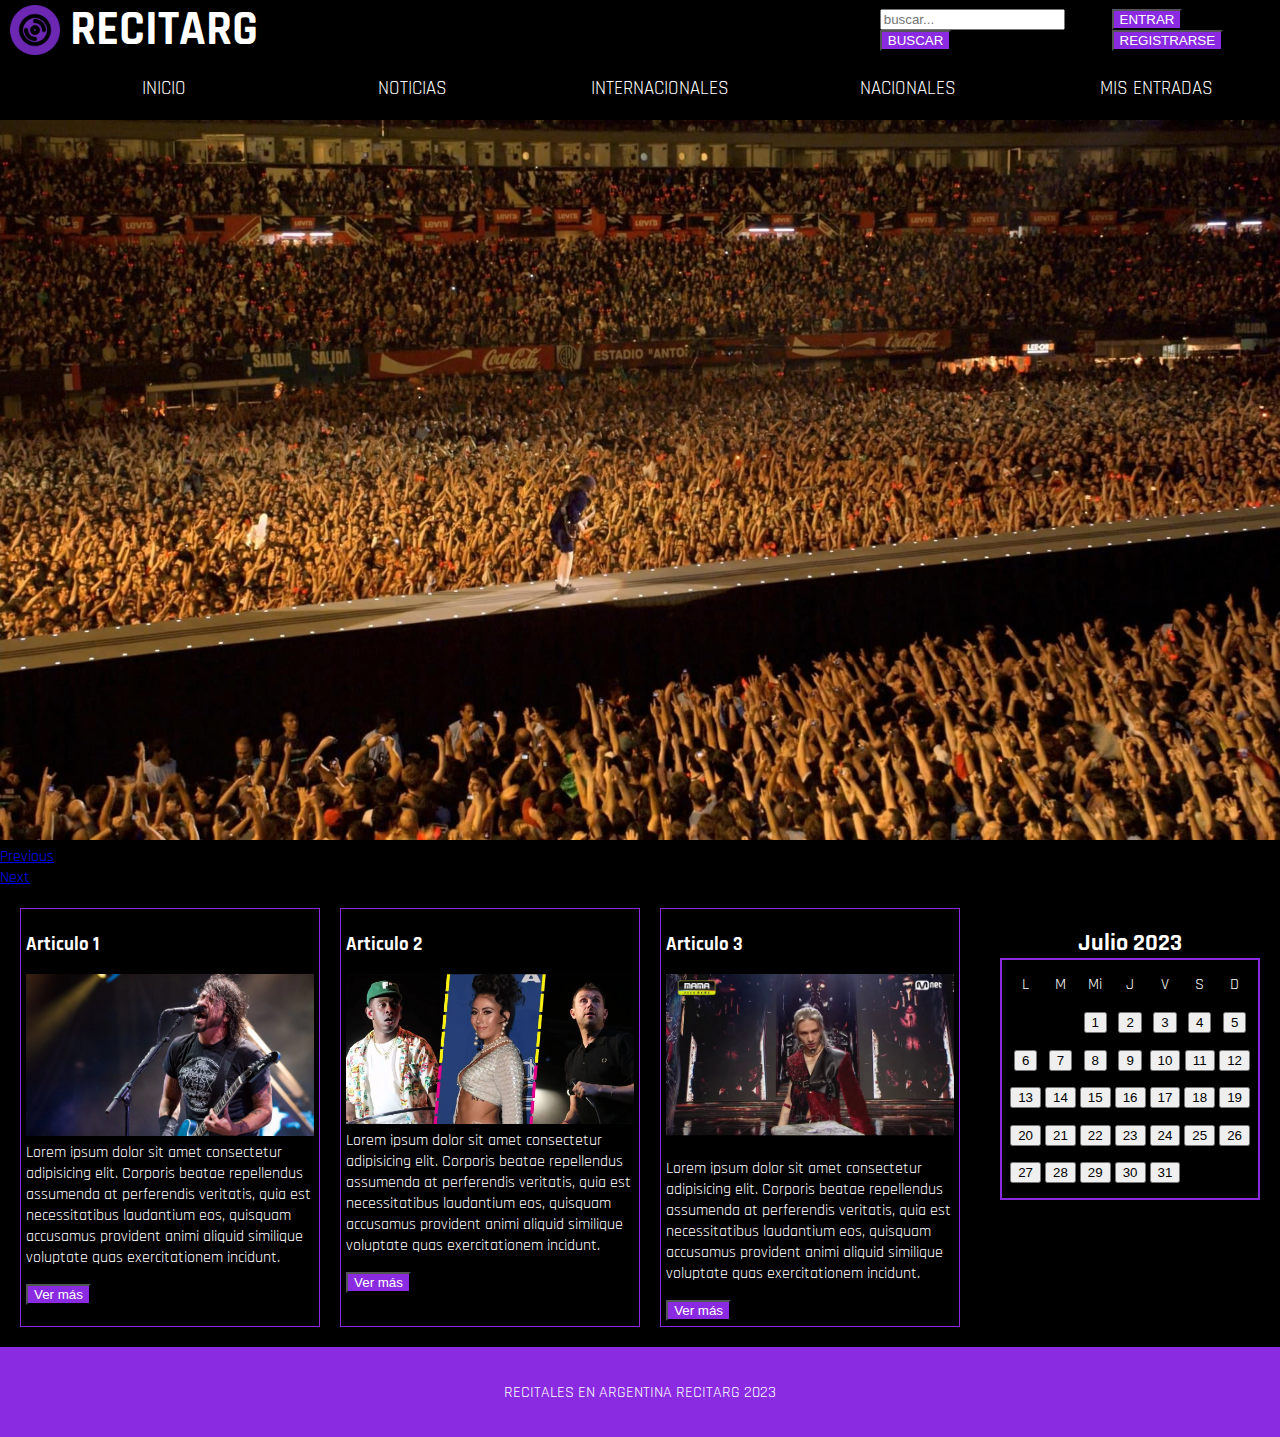
<file: index.html>
<!DOCTYPE html>
<html lang="en">

<head>
  <meta charset="UTF-8">
  <meta name="viewport" content="width=device-width, initial-scale=1.0">
  <title>RECITARG</title>
  <link rel="icon" type="image\x-icon" href="img/roca.png">
  <link rel="stylesheet" type="text/css" href="css/styles.css">

</head>

<body id="mibody">
  <div id="cuerpo_site">
    <header id="header">
      <img src="img/disco-compacto.png" style="width: 50px; margin: 10px;">
      <h1><a href="index.html">RECITARG</a></h1>
      <span>
        <input type="search" placeholder="buscar..."><button>BUSCAR</button>
      </span>
      <span>
        <button>ENTRAR</button>
        <button>REGISTRARSE</button>
      </span>

    </header>

    <nav id="menu">
      <ul>
        <li><a href="index.html">inicio</a></li>
        <li><a href="pages/noticias.html">noticias</a></li>
        <li><a href="pages/internacionales.html">internacionales</a></li>
        <li><a href="pages/nacionales.html">nacionales</a></li>
        <li><a href="pages/misentradas.html">mis entradas</a></li>
      </ul>
    </nav>

    <section id="banner">

        <div class="carousel-inner">
          <div class="carousel-item active">
            <img class="d-block w-100" src="img/banner1.jpg" alt="First slide">
          </div>
        </div>
        <a class="carousel-control-prev" href="#carouselExampleIndicators" role="button" data-slide="prev">
          <span class="carousel-control-prev-icon" aria-hidden="true"></span>
          <span class="sr-only">Previous</span>
        </a>
        <a class="carousel-control-next" href="#carouselExampleIndicators" role="button" data-slide="next">
          <span class="carousel-control-next-icon" aria-hidden="true"></span>
          <span class="sr-only">Next</span>
        </a>
    </section>

    <section id="contenido_articulos">
      <article>
        <h3>Articulo 1</h3>
        <img src="img/ff1.png" class="card-img-top" alt="..." <p>
        Lorem ipsum dolor sit amet consectetur adipisicing elit. Corporis beatae repellendus assumenda at
        perferendis veritatis, quia est necessitatibus laudantium eos, quisquam accusamus provident animi
        aliquid similique voluptate quas exercitationem incidunt.
        </p>
        <button>Ver más</button>
      </article>

      <article>
        <h3>Articulo 2</h3>
        <img src="img/collab.png" class="card-img-top" alt="..." <p>
        Lorem ipsum dolor sit amet consectetur adipisicing elit. Corporis beatae repellendus assumenda at
        perferendis veritatis, quia est necessitatibus laudantium eos, quisquam accusamus provident animi
        aliquid similique voluptate quas exercitationem incidunt.
        </p>
        <button>Ver más</button>
      </article>

      <article>
        <h3>Articulo 3</h3>
        <img src="img/hj1.png" class="card-img-top" alt="...">
        <p>
          Lorem ipsum dolor sit amet consectetur adipisicing elit. Corporis beatae repellendus assumenda at
          perferendis veritatis, quia est necessitatibus laudantium eos, quisquam accusamus provident animi
          aliquid similique voluptate quas exercitationem incidunt.
        </p>
        <button>Ver más</button>
      </article>
    </section>

    <aside id="calendar"> 
        <h2>Julio 2023</h2>      
        <table id="calendario">
          <tr>
            <td>L</td>
            <td>M</td>
            <td>Mi</td>
            <td>J</td>
            <td>V</td>
            <td>S</td>
            <td>D</td>
          </tr>
          <tr>
            <td></td>
            <td></td>
            <td><input type="button" value="1" onClick="computadora(this.value)"></td>
            <td><input type="button" value="2" onClick="computadora(this.value)"></td>
            <td><input type="button" value="3" onClick="computadora(this.value)"></td>
            <td><input type="button" value="4" onClick="computadora(this.value)"></td>
            <td><input type="button" value="5" onClick="computadora(this.value)"></td>
          </tr>
          <tr>
            <td><input type="button" value="6" onClick="computadora(this.value)"></td>
            <td><input type="button" value="7" onClick="computadora(this.value)"></td>
            <td><input type="button" value="8" onClick="computadora(this.value)"></td>
            <td><input type="button" value="9" onClick="computadora(this.value)"></td>
            <td><input type="button" value="10" onClick="computadora(this.value)"></td>
            <td><input type="button" value="11" onClick="computadora(this.value)"></td>
            <td><input type="button" value="12" onClick="computadora(this.value)"></td>
          </tr>
          <tr>
            <td><input type="button" value="13" onClick="computadora(this.value)"></td>
            <td><input type="button" value="14" onClick="computadora(this.value)"></td>
            <td><input type="button" value="15" onClick="computadora(this.value)"></td>
            <td><input type="button" value="16" onClick="computadora(this.value)"></td>
            <td><input type="button" value="17" onClick="computadora(this.value)"></td>
            <td><input type="button" value="18" onClick="computadora(this.value)"></td>
            <td><input type="button" value="19" onClick="computadora(this.value)"></td>
          </tr>
          <tr>
            <td><input type="button" value="20" onClick="computadora(this.value)"></td>
            <td><input type="button" value="21" onClick="computadora(this.value)"></td>
            <td><input type="button" value="22" onClick="computadora(this.value)"></td>
            <td><input type="button" value="23" onClick="computadora(this.value)"></td>
            <td><input type="button" value="24" onClick="computadora(this.value)"></td>
            <td><input type="button" value="25" onClick="computadora(this.value)"></td>
            <td><input type="button" value="26" onClick="computadora(this.value)"></td>
          </tr>
          <tr>
            <td><input type="button" value="27" onClick="computadora(this.value)"></td>
            <td><input type="button" value="28" onClick="computadora(this.value)"></td>
            <td><input type="button" value="29" onClick="computadora(this.value)"></td>
            <td><input type="button" value="30" onClick="computadora(this.value)"></td>
            <td><input type="button" value="31" onClick="computadora(this.value)"></td>
            <td></td>
            <td></td>
          </tr>
        </table>
    </aside>

    <footer id="pie_pagina">
      RECITALES EN ARGENTINA RECITARG 2023
    </footer>
  </div>
  <script src="https://cdn.jsdelivr.net/npm/bootstrap@5.3.0/dist/js/bootstrap.bundle.min.js"
    integrity="sha384-geWF76RCwLtnZ8qwWowPQNguL3RmwHVBC9FhGdlKrxdiJJigb/j/68SIy3Te4Bkz"
    crossorigin="anonymous"></script>
</body>

</html>
</file>
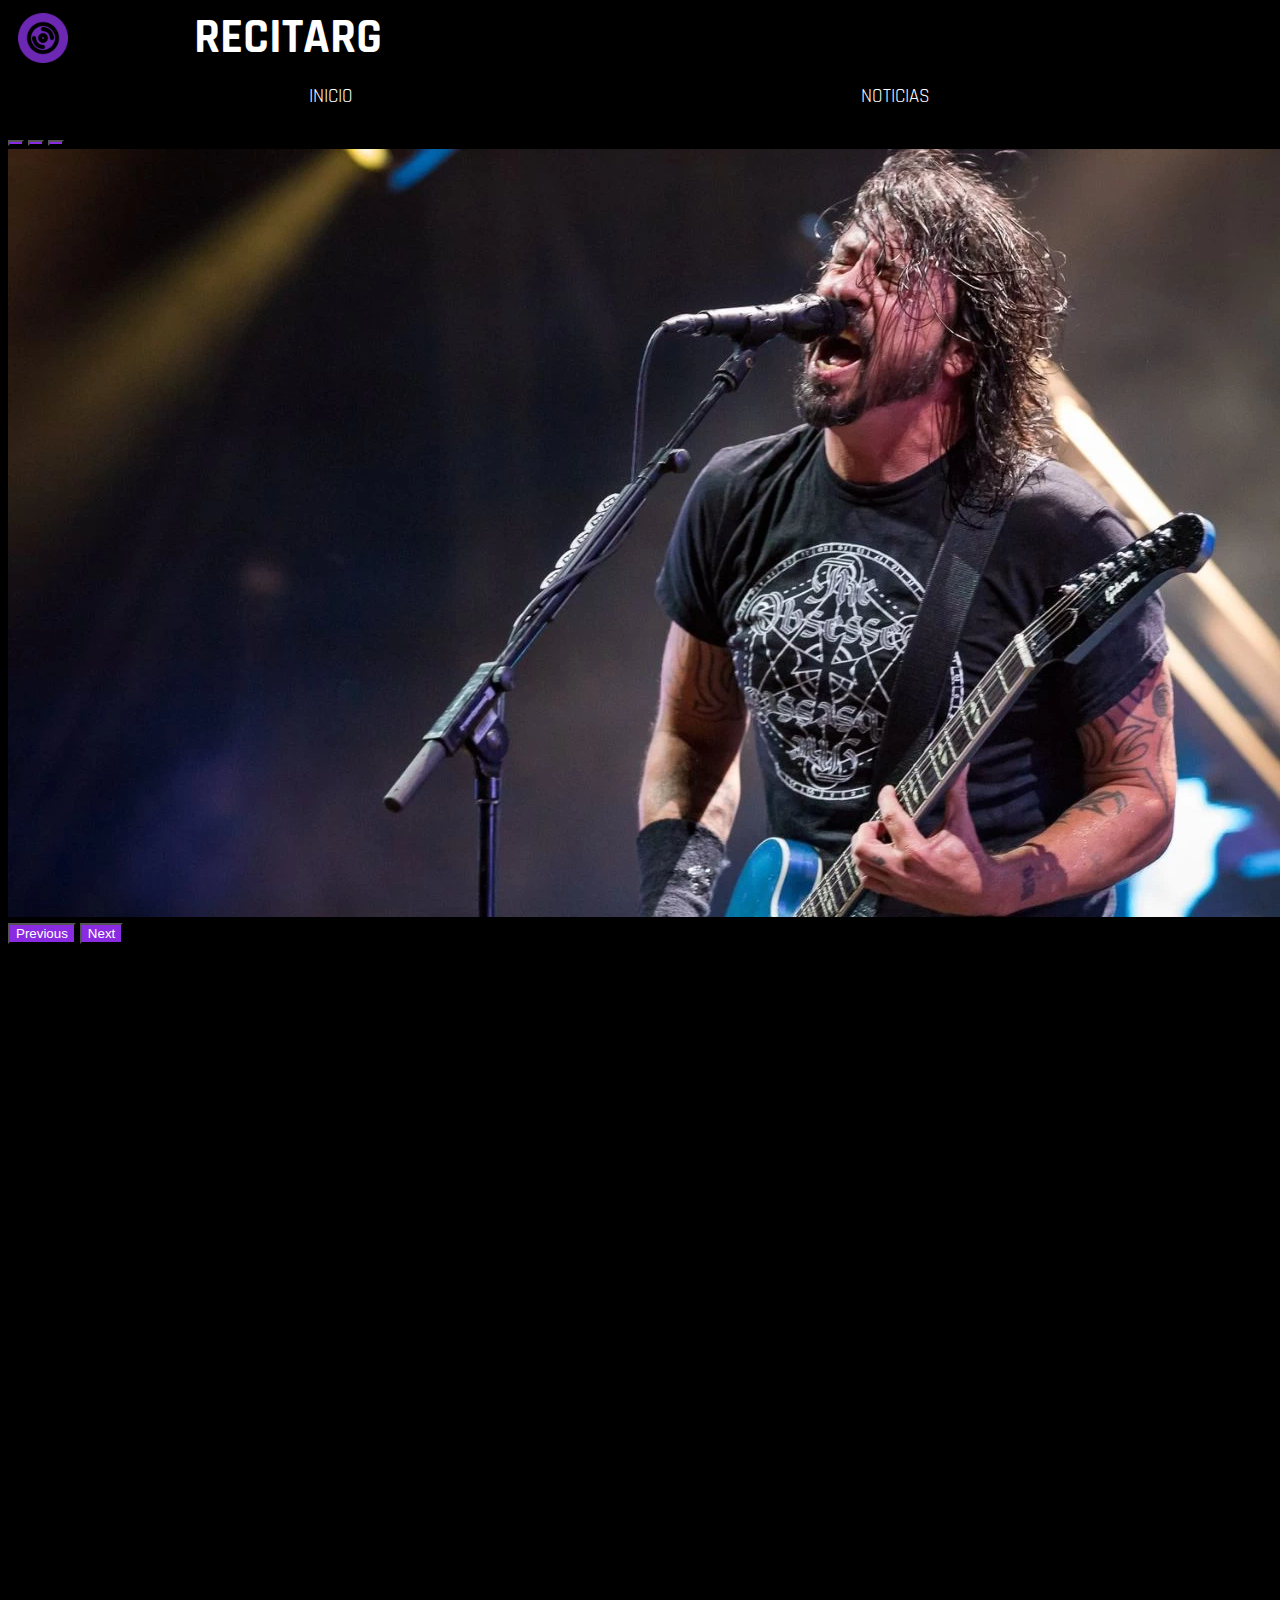
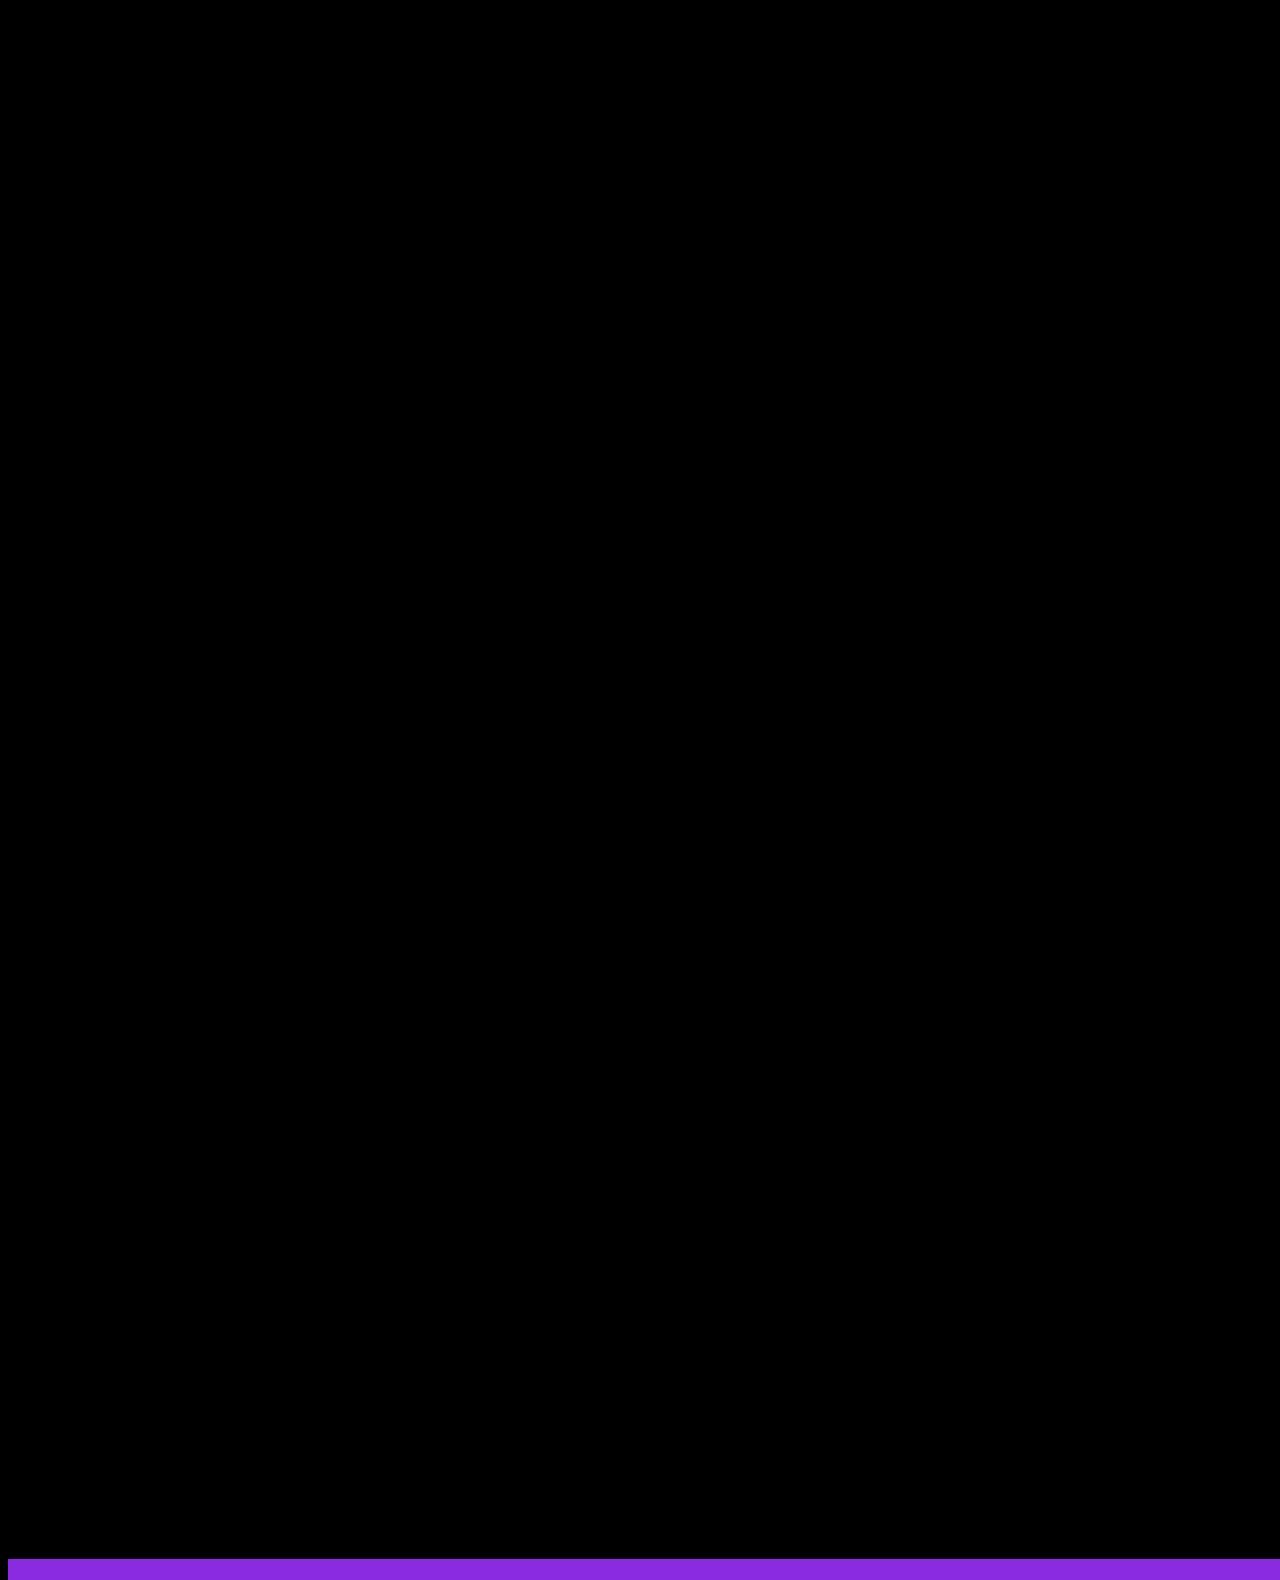
<file: pages/internacionales.html>
<!DOCTYPE html>
<html lang="en">

<head>
  <meta charset="UTF-8">
  <meta name="viewport" content="width=device-width, initial-scale=1.0">
  <title>RECITARG</title>
  <link rel="icon" type="image\x-icon" href="../img/roca.png">
  <!-- <link href="https://cdn.jsdelivr.net/npm/bootstrap@5.3.0/dist/css/bootstrap.min.css" rel="stylesheet" integrity="sha384-9ndCyUaIbzAi2FUVXJi0CjmCapSmO7SnpJef0486qhLnuZ2cdeRhO02iuK6FUUVM" crossorigin="anonymous"> -->
  <link rel="stylesheet" type="text/css" href="../css/styles.css">
</head>

<body>
  <div id="cuerpo_site">
    <header id="header">
      <img src="../img/disco-compacto.png" style="width: 50px; margin: 10px;">
      <h1><a href="../index.html">RECITARG</a></h1>
      <span>
        <input type="search" placeholder="buscar..."><button>BUSCAR</button>
      </span>
      <span>
        <button>ENTRAR</button>
        <button>REGISTRARSE</button>
      </span>

    </header>

    <nav id="menu">
      <ul>
        <li><a href="../index.html">inicio</a></li>
        <li><a href="noticias.html">noticias</a></li>
        <li><a href="internacionales.html">internacionales</a></li>
        <li><a href="nacionales.html">nacionales</a></li>
        <li><a href="misentradas.html">mis entradas</a></li>
      </ul>
    </nav>


    <section id="intro">
      <div id="carouselExampleIndicators" class="carousel slide">
        <div class="carousel-indicators">
          <button type="button" data-bs-target="#carouselExampleIndicators" data-bs-slide-to="0" class="active"
            aria-current="true" aria-label="Slide 1"></button>
          <button type="button" data-bs-target="#carouselExampleIndicators" data-bs-slide-to="1"
            aria-label="Slide 2"></button>
          <button type="button" data-bs-target="#carouselExampleIndicators" data-bs-slide-to="2"
            aria-label="Slide 3"></button>
        </div>
        <div class="carousel-inner">
          <div class="carousel-item active">
            <img src="../img/ff1.png" class="d-block w-100" alt="...">
          </div>
          <button class="carousel-control-prev" type="button" data-bs-target="#carouselExampleIndicators"
            data-bs-slide="prev">
            <span class="carousel-control-prev-icon" aria-hidden="true"></span>
            <span class="visually-hidden">Previous</span>
          </button>
          <button class="carousel-control-next" type="button" data-bs-target="#carouselExampleIndicators"
            data-bs-slide="next">
            <span class="carousel-control-next-icon" aria-hidden="true"></span>
            <span class="visually-hidden">Next</span>
          </button>
        </div>
    </section>

    <section id="articulos-bs">
      <div class="row row-cols-1 row-cols-md-2 g-4">
        <div class="col">
          <div class="card">
            <img src="../img/warpaint.png" class="card-img-top" alt="...">
            <div class="card-body">
              <h5 class="card-title">Card title</h5>
              <p class="card-text">This is a longer card with supporting text below as a natural lead-in to additional
                content. This content is a little bit longer.</p>
            </div>
          </div>
        </div>
        <div class="col">
          <div class="card">
            <img src="../img/rhcp.png" class="card-img-top" alt="...">
            <div class="card-body">
              <h5 class="card-title">Card title</h5>
              <p class="card-text">This is a longer card with supporting text below as a natural lead-in to additional
                content. This content is a little bit longer.</p>
            </div>
          </div>
        </div>
        <div class="col">
          <div class="card">
            <img src="../img/roger.png" class="card-img-top" alt="...">
            <div class="card-body">
              <h5 class="card-title">Card title</h5>
              <p class="card-text">This is a longer card with supporting text below as a natural lead-in to additional
                content.</p>
            </div>
          </div>
        </div>
        <div class="col">
          <div class="card">
            <img src="../img/ff1.png" class="card-img-top" alt="...">
            <div class="card-body">
              <h5 class="card-title">Card title</h5>
              <p class="card-text">This is a longer card with supporting text below as a natural lead-in to additional
                content. This content is a little bit longer.</p>
            </div>
          </div>
        </div>
      </div>
    </section>

    <footer id="pie_pagina">
      RECITALES EN ARGENTINA RECITARG 2023
    </footer>

  </div>
</body>

</html>
</file>
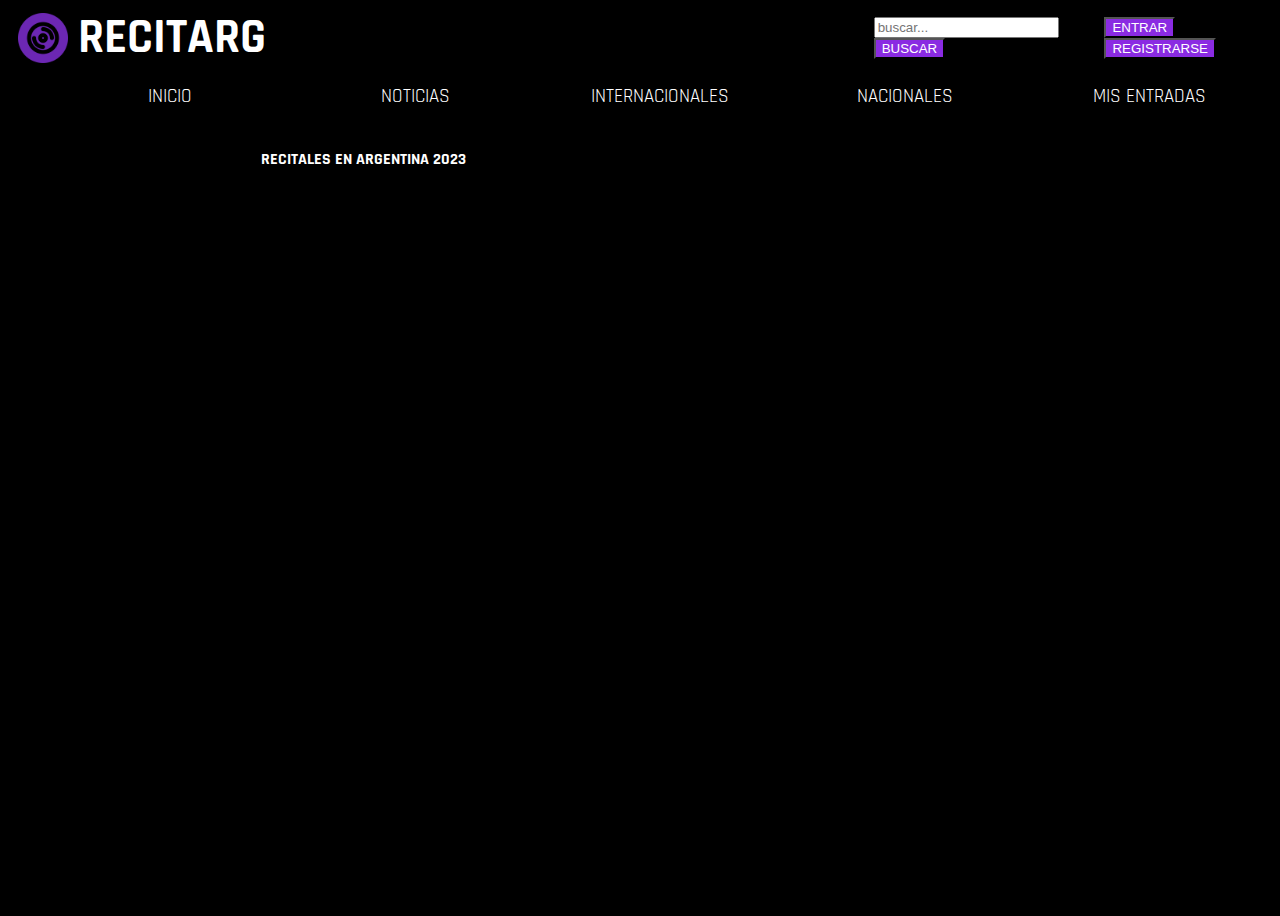
<file: pages/misentradas.html>
<!DOCTYPE html>
<html lang="en">

<head>
    <meta charset="UTF-8">
    <meta name="viewport" content="width=device-width, initial-scale=1.0">
    <title>RECITARG</title>
    <link rel="icon" type="image\x-icon" href="../img/roca.png">
    <!-- <link href="https://cdn.jsdelivr.net/npm/bootstrap@5.3.0/dist/css/bootstrap.min.css" rel="stylesheet" integrity="sha384-9ndCyUaIbzAi2FUVXJi0CjmCapSmO7SnpJef0486qhLnuZ2cdeRhO02iuK6FUUVM" crossorigin="anonymous"> -->
    <link rel="stylesheet" type="text/css" href="../css/styles.css">
</head>

<body>
    <div id="cuerpo_site">
        <header id="header">
            <img src="../img/disco-compacto.png" style="width: 50px; margin: 10px;">
            <h1><a href="../index.html">RECITARG</a></h1>
            <span>
                <input type="search" placeholder="buscar..."><button>BUSCAR</button>
            </span>
            <span>
                <button>ENTRAR</button>
                <button>REGISTRARSE</button>
            </span>

        </header>

        <nav id="menu">
            <ul>
                <li><a href="../index.html">inicio</a></li>
                <li><a href="noticias.html">noticias</a></li>
                <li><a href="internacionales.html">internacionales</a></li>
                <li><a href="nacionales.html">nacionales</a></li>
                <li><a href="misentradas.html">mis entradas</a></li>
            </ul>
        </nav>


        <section>

        </section>

        <footer id="footer">
            <div class="wrap">
                <h4>RECITALES EN ARGENTINA 2023</h4>
                <!--             
            <div id="imgfooter">
                <p>CONTACTO</p>
                <img src="img/facebook.png" alt="facebook">
                <img src="img/gorjeo.png" alt="twitter">
                <img src="img/instagram.png" alt="instagram">
                <img src="img/whatsapp.png" alt="whatsapp">
            </div> -->
            </div>

        </footer>
    </div>
</body>

</html>
</file>
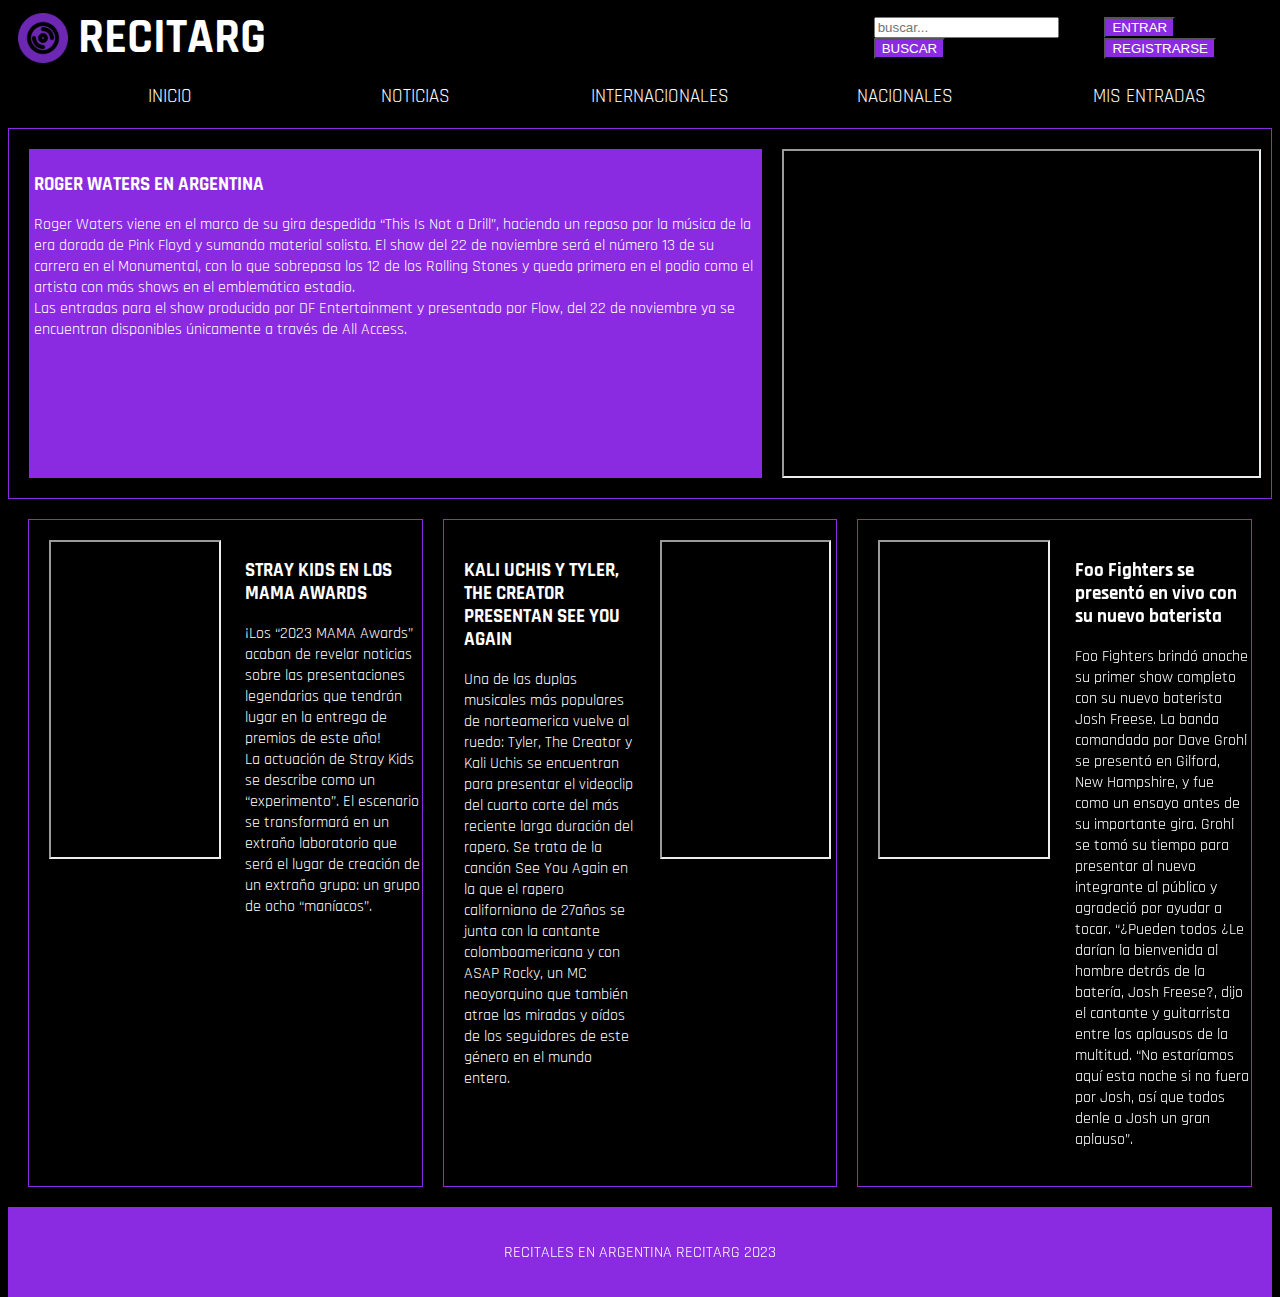
<file: pages/noticias.html>
<!DOCTYPE html>
<html lang="en">

<head>
    <meta charset="UTF-8">
    <meta name="viewport" content="width=device-width, initial-scale=1.0">
    <title>RECITARG</title>
    <link rel="icon" type="image\x-icon" href="../img/roca.png">
    <!-- <link href="https://cdn.jsdelivr.net/npm/bootstrap@5.3.0/dist/css/bootstrap.min.css" rel="stylesheet"
        integrity="sha384-9ndCyUaIbzAi2FUVXJi0CjmCapSmO7SnpJef0486qhLnuZ2cdeRhO02iuK6FUUVM" crossorigin="anonymous"> -->
    <link rel="stylesheet" type="text/css" href="../css/styles.css">
</head>

<body>
    <div id="cuerpo_site_noticias">
        <header id="header">
            <img src="../img/disco-compacto.png" style="width: 50px; margin: 10px;">
            <h1><a href="../index.html">RECITARG</a></h1>
            <span>
                <input type="search" placeholder="buscar..."><button>BUSCAR</button>
            </span>
            <span>
                <button>ENTRAR</button>
                <button>REGISTRARSE</button>
            </span>

        </header>

        <nav id="menu">
            <ul>
                <li><a href="../index.html">inicio</a></li>
                <li><a href="noticias.html">noticias</a></li>
                <li><a href="internacionales.html">internacionales</a></li>
                <li><a href="nacionales.html">nacionales</a></li>
                <li><a href="misentradas.html">mis entradas</a></li>
            </ul>
        </nav>

        <section id="video">
            <div style="padding: 5px;">
                <h3>ROGER WATERS EN ARGENTINA</h3>
                <p class="card-text">Roger Waters viene en el marco de su gira despedida “This Is Not a Drill”, haciendo
                    un repaso por la música de la era dorada de Pink Floyd y sumando material solista. El show del 22 de
                    noviembre será el número 13 de su carrera en el Monumental, con lo que sobrepasa los 12 de los
                    Rolling Stones y queda primero en el podio como el artista con más shows en el emblemático estadio.
                    <br>
                    Las entradas para el show producido por DF Entertainment y presentado por Flow, del 22 de noviembre
                    ya se encuentran disponibles únicamente a través de All Access.
                </p>
                <!-- <br>
                <a style="color: white;"  href="https://www.allaccess.com.ar/event/roger-waters" target="_blank">COMPRA TUS ENTRADAS</a> -->
            </div>
            <iframe src="https://www.youtube.com/embed/MMPYaO0nijI" width="560" height="315">
            </iframe>
        </section>

        <section id="contenido_articulos_noticias">
            <article>
                <iframe src="https://www.youtube.com/embed/r6Tj_dbYAXQ" width="560" height="315">
                </iframe>
                <div>
                    <h3>STRAY KIDS EN LOS MAMA AWARDS</h3>
                    ¡Los “2023 MAMA Awards” acaban de revelar noticias sobre las presentaciones legendarias que tendrán
                    lugar en la entrega de premios de este año!
                    <br>
                    La actuación de Stray Kids se describe como un “experimento”. El escenario se transformará en un
                    extraño laboratorio que será el lugar de creación de un extraño grupo: un grupo de ocho “maníacos”.
                    </p>
                </div>

            </article>

            <article>

                <div>
                    <h3>KALI UCHIS Y TYLER, THE CREATOR PRESENTAN <italic>SEE YOU AGAIN</italic>
                    </h3>
                    Una de las duplas musicales más populares de norteamerica vuelve al ruedo: Tyler, The Creator y Kali
                    Uchis se encuentran para presentar el videoclip del cuarto corte del más reciente larga duración del
                    rapero.

                    Se trata de la canción See You Again en la que el rapero californiano de 27años se junta con la
                    cantante colomboamericana y con ASAP Rocky, un MC neoyorquino que también atrae las miradas y oídos
                    de los seguidores de este género en el mundo entero.
                    </p>
                </div>
                <iframe src="https://www.youtube.com/embed/UHP76Ui-Egc" width="560" height="315">
                </iframe>
            </article>

            <article>
                <iframe src="https://www.youtube.com/embed/NYWmNQT4VMU" width="560" height="315">
                </iframe>
                <div>
                    <h3>Foo Fighters se presentó en vivo con su nuevo baterista</h3>
                    <p>Foo Fighters brindó anoche su primer show completo con su nuevo baterista Josh Freese. La banda
                    comandada por Dave Grohl se presentó en Gilford, New Hampshire, y fue como un ensayo antes de su
                    importante gira.

                    Grohl se tomó su tiempo para presentar al nuevo integrante al público y agradeció por ayudar a
                    tocar. “¿Pueden todos ¿Le darían la bienvenida al hombre detrás de la batería, Josh Freese?, dijo el
                    cantante y guitarrista entre los aplausos de la multitud. “No estaríamos aquí esta noche si no fuera
                    por Josh, así que todos denle a Josh un gran aplauso”.
                    </p>
                </div>

            </article>
        </section>


        <footer id="pie_pagina">
            RECITALES EN ARGENTINA RECITARG 2023
        </footer>

    </div>
</body>

</html>
</file>
<file: css/styles.css>
@import url('https://fonts.googleapis.com/css2?family=Bebas+Neue&family=Rajdhani:wght@400;600;700&display=swap');


body{
    background-color: black;
}
#cuerpo_site{
    display: grid;
    grid-template-columns: repeat(5, 1fr);
    grid-template-rows: 60px 60px 0.5fr 0.5fr 10%;
    width: 100%;
    height: 100vh;
    margin: 0px auto;
    color: white;
    background-color: black ;
    font-family: 'Rajdhani', sans-serif !important;
}

#cuerpo_site_noticias{
    display: grid;
    grid-template-columns: repeat(5, 1fr);
    grid-template-rows: 60px 60px 0.5fr 0.5fr 10%;
    width: 100%;
    height: 100vh;
    margin: 0px auto;
    color: white;
    background-color: black ;
    font-family: 'Rajdhani', sans-serif;
}


#cuerpo_site_nacionales{
    display: grid;
    grid-template-columns: repeat(5, 1fr);
    grid-template-rows: 60px 60px 1fr 10% 0.5fr 10%;
    width: 100%;
    height: 100vh;
    margin: 0px auto;
    color: white;
    background-color: black ;
    font-family: 'Rajdhani', sans-serif;
}

#header{
    grid-column: 1/6;
    display: flex;
    align-items: center;
    justify-content: space-between;
    
}

#header_1{
    grid-column: 1/6;
    display: flex;
    align-items: center;
    justify-content: space-between;
    
}

#header_1 h1{
    width: 70%;
}

#header_1 h1 a{
    text-decoration: none;
    color: white;
    font-size: 1.5em;
}


#mibody{
    padding: 0;
    margin: 0;
}
#header h1{
    width: 70%;
    font-weight: bold !important;
}

#header h1 a{
    text-decoration: none;
    color: white;
    font-size: 1.5em;
}

/* #header #milogo h1{
    text-decoration: none;
    color: white;
    font-size: 1.5em;
    margin-top: none;
}  */


#menu{
    grid-column: 1/6;
    text-align: center;

}

#menu ul{
    display: grid;
    grid-template-columns: repeat(5, 1fr);
    list-style: none;
    text-transform: uppercase;
}

#menu ul li:hover{
    background-color: blueviolet;
}

#menu ul a{
    text-decoration: none;
    color: white;
    font-size: larger;
}

#banner{
    grid-column: 1/6;
    display: grid;
    

}

#banner img{
    width: 100%;
}
#contenido_articulos{
    grid-column: 1/5;
    display: grid;
    grid-template-columns: repeat(3, 1fr);
    grid-gap: 20px;
    padding: 20px;
}

#contenido_articulos img{
    width: 100%;
}

#contenido_articulos article{
    border: 1px solid blueviolet;
    padding: 5px;
}

#contenido_articulos_noticias{
    grid-column: 1/6;
    display: grid;
    grid-template-columns: repeat(3, 1fr);
    grid-gap: 20px;
    padding: 20px;
}

#contenido_articulos_noticias article{
    border: 1px solid blueviolet;
    padding: 5px;
    display: grid;
    grid-template-columns: repeat(2, 50% 50%);
     grid-gap: 20px;
    padding: 20px;
}


#contenido_articulos_noticias article>iframe{
    width: 95%;
}


#calendar{

    grid-column: 5/6;
    display: grid;
    grid-template-rows: 20px 60%;
    grid-gap: 20px;
    padding: 20px;
    text-align: center;
}

#calendario{
    margin-top: 10px;
    padding: 5px;
    border: 2px solid blueviolet;
}



#pie_pagina{
    background-color: blueviolet;
    text-align: center;
    grid-column: 1/6;
    display: flex;
    justify-content: center;
    align-items: center;
}


button{
    background-color: blueviolet;
    color: white;
}


#video{
    display: grid;
    grid-column: 1/6;
    grid-template-columns: repeat(2, 60% 40%);
    grid-gap: 20px;
    padding: 20px;
    border: 1px solid blueviolet;
}

#video>div{
    background-color: blueviolet;
}

#video>iframe{
    width: 95%;
    padding: 5px;
}


#cuerpo_site_nacionales #bannernacional{
    grid-column: 2/5;
    width: 100%;
}

#cuerpo_site_nacionales #filtros{
    grid-column: 1/6;
    display: grid;
    grid-template-columns: repeat(4, 25%);
    grid-template-rows: 0.5fr;
    padding: 10px;

}

#cuerpo_site_nacionales #nacionales_articulos{
    grid-column: 1/6;
    padding: 10px;
}

#cuerpo_site_nacionales .card-deck{
    grid-column: 1/6;
    display: grid;
    grid-template-columns: repeat(2, 50%);
    padding: 5px;
    grid-gap: 20px;
    width: 100%;
}

/* * {
    padding: 0px;
    margin: 0px;
    background-color: black;
    color: white !important;
    font-family: 'Rajdhani', sans-serif;
}
body{
    background-color: black;
}


#headerup{
    display: block;
    margin: 0 auto;
    /* width: 1200px; */
    /* width: 100%;
    float: left;

} */ 

/* #header{
    width: 100%;
    height: 125px;
    margin-bottom: 10px;
}

#logo{
    float: left;
    width: 50%;
    display: flex;
}
#title{
    padding: 5px;
    margin: auto 5px;
    font-size: 3em;
    letter-spacing: 2px;
    
}
#title a{
    text-decoration: none;
}


#buscarnav{
    float: right;
}


#headerdown{
    display: grid;
    width: 100%;
    float: left;
    margin: 0px auto;
    text-align: center;
    justify-content: center;
} */
/* 
#nav {
    width: 100%;
    background-color: black;
    height: 40px;
    font-size: 20px;
    margin: auto;


}

#nav ul {
    list-style: none;
    text-decoration: none;
    margin: 0px auto;
    width: 100%;
}


#nav>ul>li {
    line-height: 40px;
    float: left;
    border-right: 1px solid blueviolet;
    transition: all 400ms;
}

#nav>ul>li>a {

    display: block;
    padding-left: 20px;
    padding-right: 20px;
    text-decoration: none;
    text-transform: uppercase;
}


#nav>ul>li>a:first-child {
    border-left: 1px solid blueviolet;

}


#headerdown #nav>ul>li>a:hover {
    background-color: blueviolet;
}

#intro>div{
    width: 90%;
    margin: auto; 
}

#articulos
{
    width: 90%;
    margin: auto; 
    background-color: black;
}

#video>div{
    width: 90%;
    margin: auto; 
} */


/* #footer{
    margin-top: 10px;
    background-color: black;
    padding: 5px;
    bottom:0px;
    height:60px;
    width:100%;
}


#footer .wrap > div{
    float: left;
    width: 50%;
    height: 45px;
    margin: 10px;
    text-align: initial;
}

#footer .wrap > div #imgfooter{
    display: block;
    float: left;
    width: 50%;
    height: 45px;
    margin: 10px;
    text-align: initial;
}


@media only screen and (max-width: 800px) {
    #buscarnav{
       display: none;
    }

  } */
</file>
